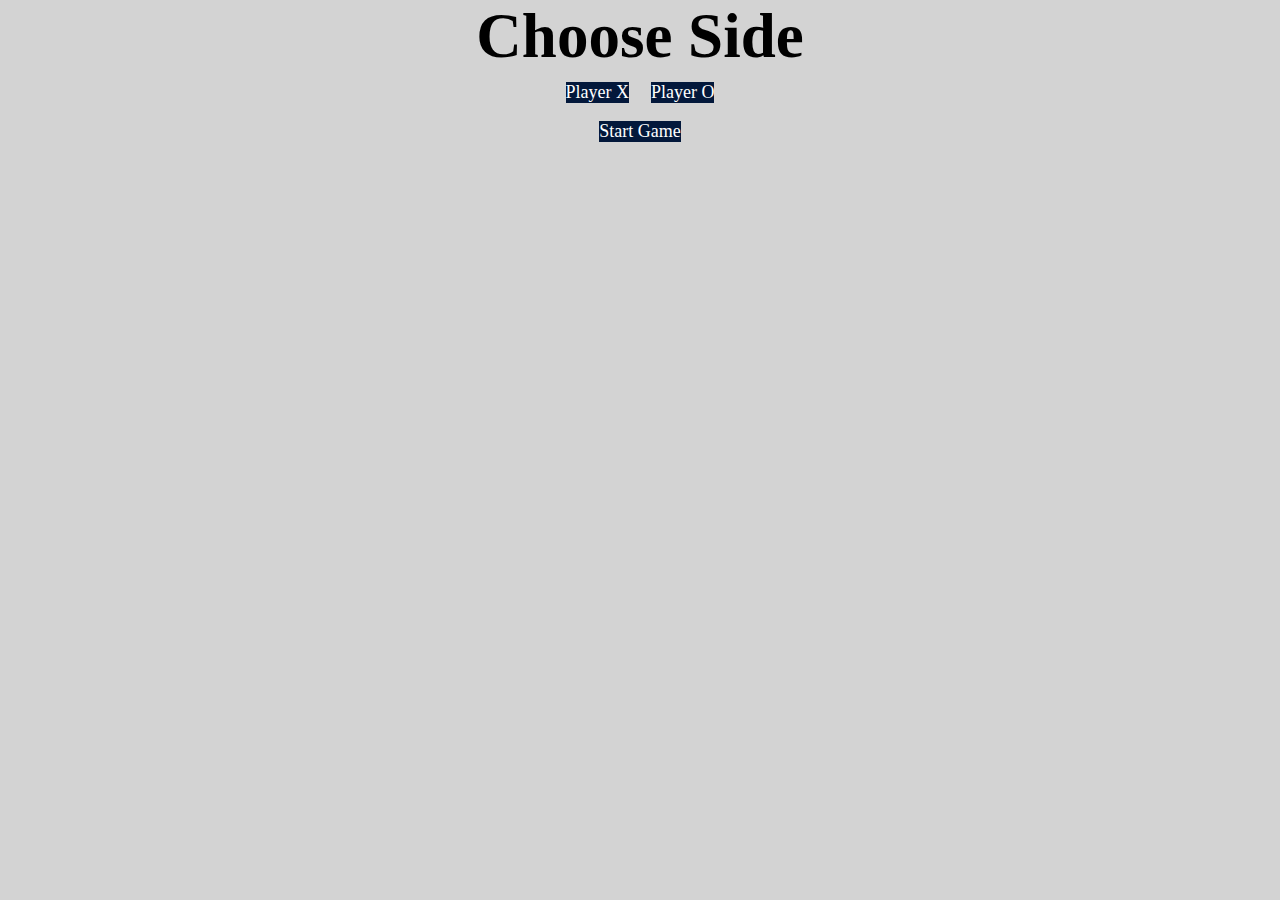
<file: index.html>
<!DOCTYPE html>
<html lang="en">
<head>
    <meta charset="UTF-8">
    <meta name="viewport" content="width=device-width, initial-scale=1.0">
    <title>Tic-Tac-Toe</title>
    <link rel="stylesheet" href="styleTics.css">
   
</head>
<body>
    <div class="playerOption">
        <h1>Choose Side</h1>
        <div class="chooseSide">
            <button value="X" onclick="setPlayers(this)">
                Player X
            </button>
            <button value="O" onclick="setPlayers(this)">
                Player O
            </button>
        </div>
        <button id="startButton" onclick="start_game()">
            Start Game
        </button>
    </div>    
    <div id="gameArena" class="opac">
        <div class="scoreCard">
            <table>
                <tr>
                    <td><h4>Player X</h4></td>
                    <td><h4>Player O</h4></td>
                </tr>
                <tr id="scoreXO">
                     <td id="scoreX"></td>
                    <td id="scoreO"></td> 
                </tr>
            </table>
            <div id="turn">
                Turn:
            </div>
        </div>
        <br><br>
        <div class="board">
            <div class="cell" id="1" onclick="putValue(this)"></div>
            <div class="cell" id="2" onclick="putValue(this)"></div>
            <div class="cell" id="3" onclick="putValue(this)"></div>
            <div class="cell" id="4" onclick="putValue(this)"></div>
            <div class="cell" id="5" onclick="putValue(this)"></div>
            <div class="cell" id="6" onclick="putValue(this)"></div>
            <div class="cell" id="7" onclick="putValue(this)"></div>
            <div class="cell" id="8" onclick="putValue(this)"></div>
            <div class="cell" id="9" onclick="putValue(this)"></div>
        </div>
        <div id="newGame">
            <button id="newBtn" onclick="new_game()">New Game</button>
        </div>
    </div>
    <script type="text/javascript" src="tic-JS.js" defer></script>
    
</body>
</html>
</file>
<file: styleTics.css>
* {
    font-family: segoe ui;
    padding: 0;
    margin: 0;
}
body {
    height: 100vh;
    background-color: lightgrey;
}

.visib {
    opacity: 1;
}

.opac {
    opacity: 0;
}

.playerOption {
    width: 100vw;
    text-align: center;
    margin: 0 auto;
}
.playerOption h1 {
    font-size: 7vh;
}

.playerOption button {
   /* font-weight: bold;*/
   padding: 0vh;
    border: none;
    width: max-content;
    height: max-content;
    font-size: 2vh;
    margin:1vh;
    background-color: rgb(3, 24, 59);
    color: white;
}

.board {
    margin-top: 0vh;
    width: 100vw;
    font-size: 90px;
    justify-content: center;
    align-content: center;
    align-items: center;
    display: grid;
    grid-template-columns: repeat(3,auto);
    height: 35vh;
}

#newGame {
    margin-top: 5vh;
    text-align: center;
}

#newBtn {
    font-size: large;
    border: none;
    color: white;
    background-color: rgb(3, 24, 59);
    padding: 1vh;
}

#turn {
    text-align: left;
    width: max-content;
    padding: 0.7vh;
    border: 2px solid rgb(19, 11, 49);
    color: rgb(19, 11, 49);
    font-size: 26px;
    margin-bottom: 0vh;
    /* text-align: center; */
    margin-left: auto;
    margin-right: auto;
}

.scoreCard {
    text-align: center;
}

.scoreCard table,tr,td {
    font-size: 3vh;
    border-collapse:collapse;
    border: 2px solid black;
   /* font-weight: 900;*/
    /*text-decoration: underline;*/
    width:50%;
    height: 1vh;
    margin-bottom:1vh;
    margin-left: auto;
    margin-right: auto;
}
.cell:nth-child(1),.cell:nth-child(4),.cell:nth-child(7) {
    border-right: 2px solid black;
}

.cell:nth-child(1),.cell:nth-child(2),.cell:nth-child(3) {
    border-bottom: 2px solid black;
}

.cell:nth-child(4),.cell:nth-child(5),.cell:nth-child(6) {
    border-bottom: 2px solid black;
}

.cell:nth-child(2),.cell:nth-child(5),.cell:nth-child(8) {
    border-right: 2px solid black;
}

.cell {
   /* padding: 1vw;*/
    width: 100px;
    height: 100px;
    display: flex;
    justify-content: center;
    align-items: center;
}
</file>
